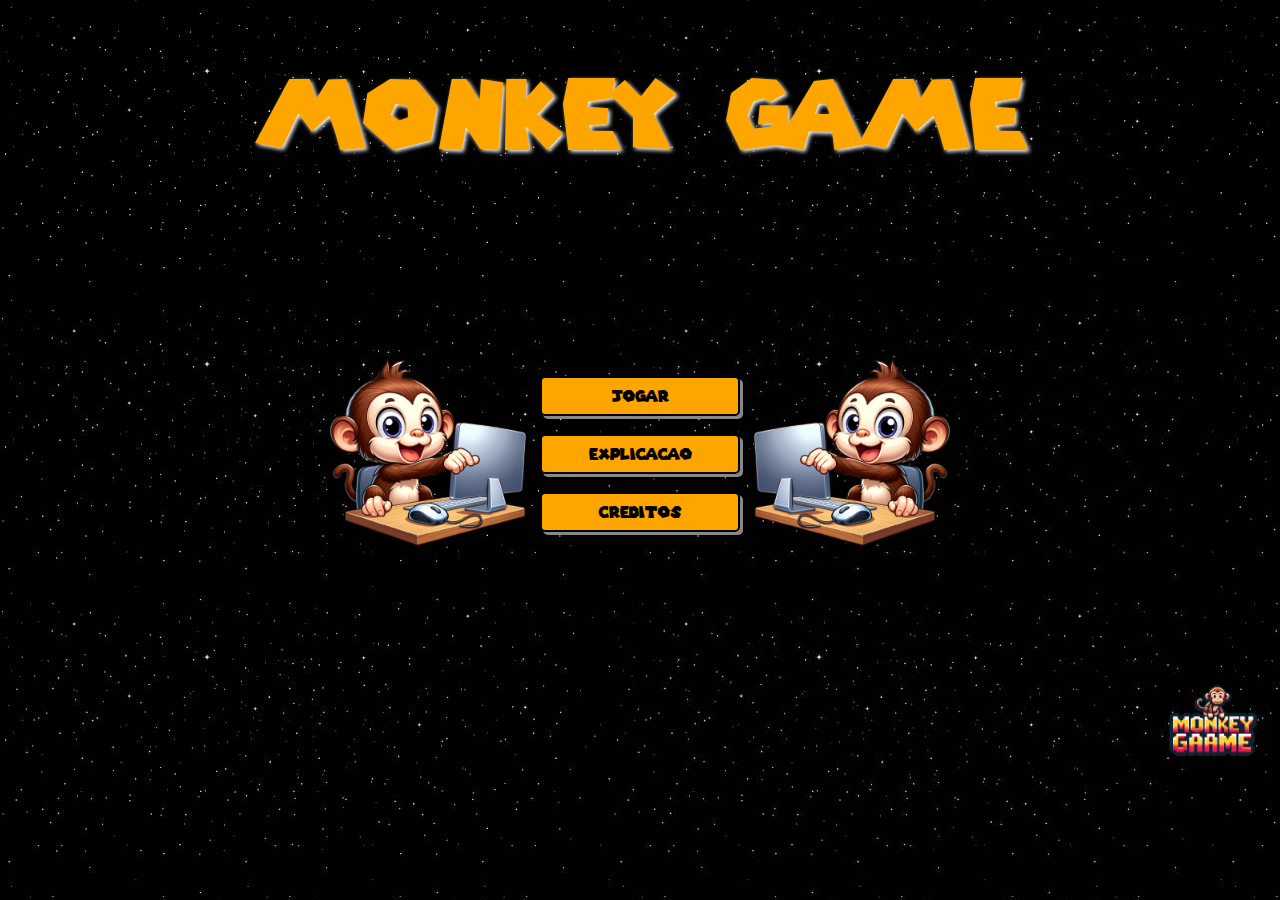
<file: index.html>
<!DOCTYPE html>
<html lang="en">
<head>
    <meta charset="UTF-8">
    <title>Menu</title>
    <link rel="icon" href="Imgs_e_Videos_e_Fontes/icon_macaco.png">
    <link rel="stylesheet" href="./index.css">
    <meta name="viewport" content="width=device-width, initial-scale=1">
</head>
<body>
    <h1>Monkey Game</h1>
    <div class="flex_row">
        <img src="Imgs_e_Videos_e_Fontes/monkey_1.png" alt="monkey" width="200" height="200">
        <div class="flex_column">
            <button id="play">Jogar</button>
            <div class="flex_3" id="listaDificuldades" style="display:none;">
                <h2 id="dificuldade">Escolha a dificuldade:</h2>
                <button onclick="easy()">Facil</button>
                <button onclick="medium()">Medio</button>
                <button onclick="hard()">Dificil</button>
                <button onclick="monkey()">Monkey Mode</button>
            </div>
            <div>
                <button onclick="explicacao()">Explicacao</button>
            </div>
            <div>
                <button onclick="creditos()">Creditos</button>
            </div>
        </div>
        <img id="inverso" src="Imgs_e_Videos_e_Fontes/monkey_1.png" alt="monkey" width="200" height="200">
    </div>
    <img id="marca" src="Imgs_e_Videos_e_Fontes/Marca.png" alt="marca" width="100">
    <script src="index.js"></script>
</body>
</html>
</file>
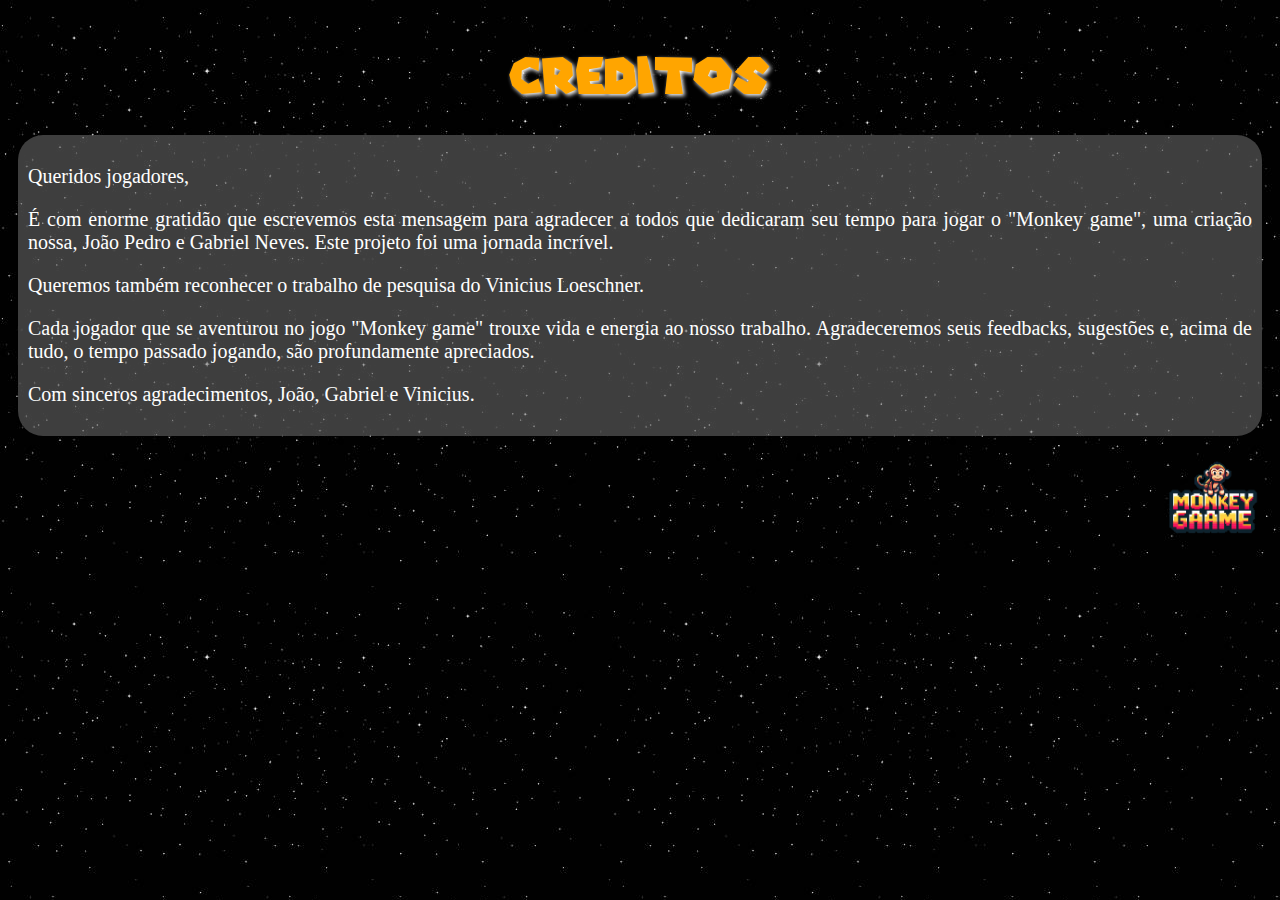
<file: Creditos/creditos.html>
<!DOCTYPE html>
<html lang="en">

<head>
    <meta charset="UTF-8">
    <meta name="viewport" content="width=device-width, initial-scale=1.0">
    <title>Créditos</title>
    <link rel="icon" href="../Imgs_e_Videos_e_Fontes/icon_macaco.png">
    <link rel="stylesheet" href="./creditos.css">
</head>

<body>
    <h1>Creditos</h1>
    <div class="bloco">
        <div>
            <p>
                Queridos jogadores,
            </p>
            <p>
                É com enorme gratidão que escrevemos esta mensagem para agradecer a todos que dedicaram seu tempo para
                jogar o "Monkey game", uma criação nossa, João Pedro e Gabriel Neves. Este projeto foi uma jornada
                incrível.
            </p>
            <p>
                Queremos também reconhecer o trabalho de pesquisa do Vinicius Loeschner.
            </p>
            <p>
                Cada jogador que se aventurou no jogo "Monkey game" trouxe vida e energia ao nosso trabalho.
                Agradeceremos seus feedbacks, sugestões e, acima de tudo, o tempo passado jogando, são profundamente
                apreciados.
            </p>
            <p>Com sinceros agradecimentos, João, Gabriel e Vinicius.</p>
        </div>
        <div></div>
    </div>
    <img src="../Imgs_e_Videos_e_Fontes/Marca.png" alt="Monkey">
</body>

</html>
</file>
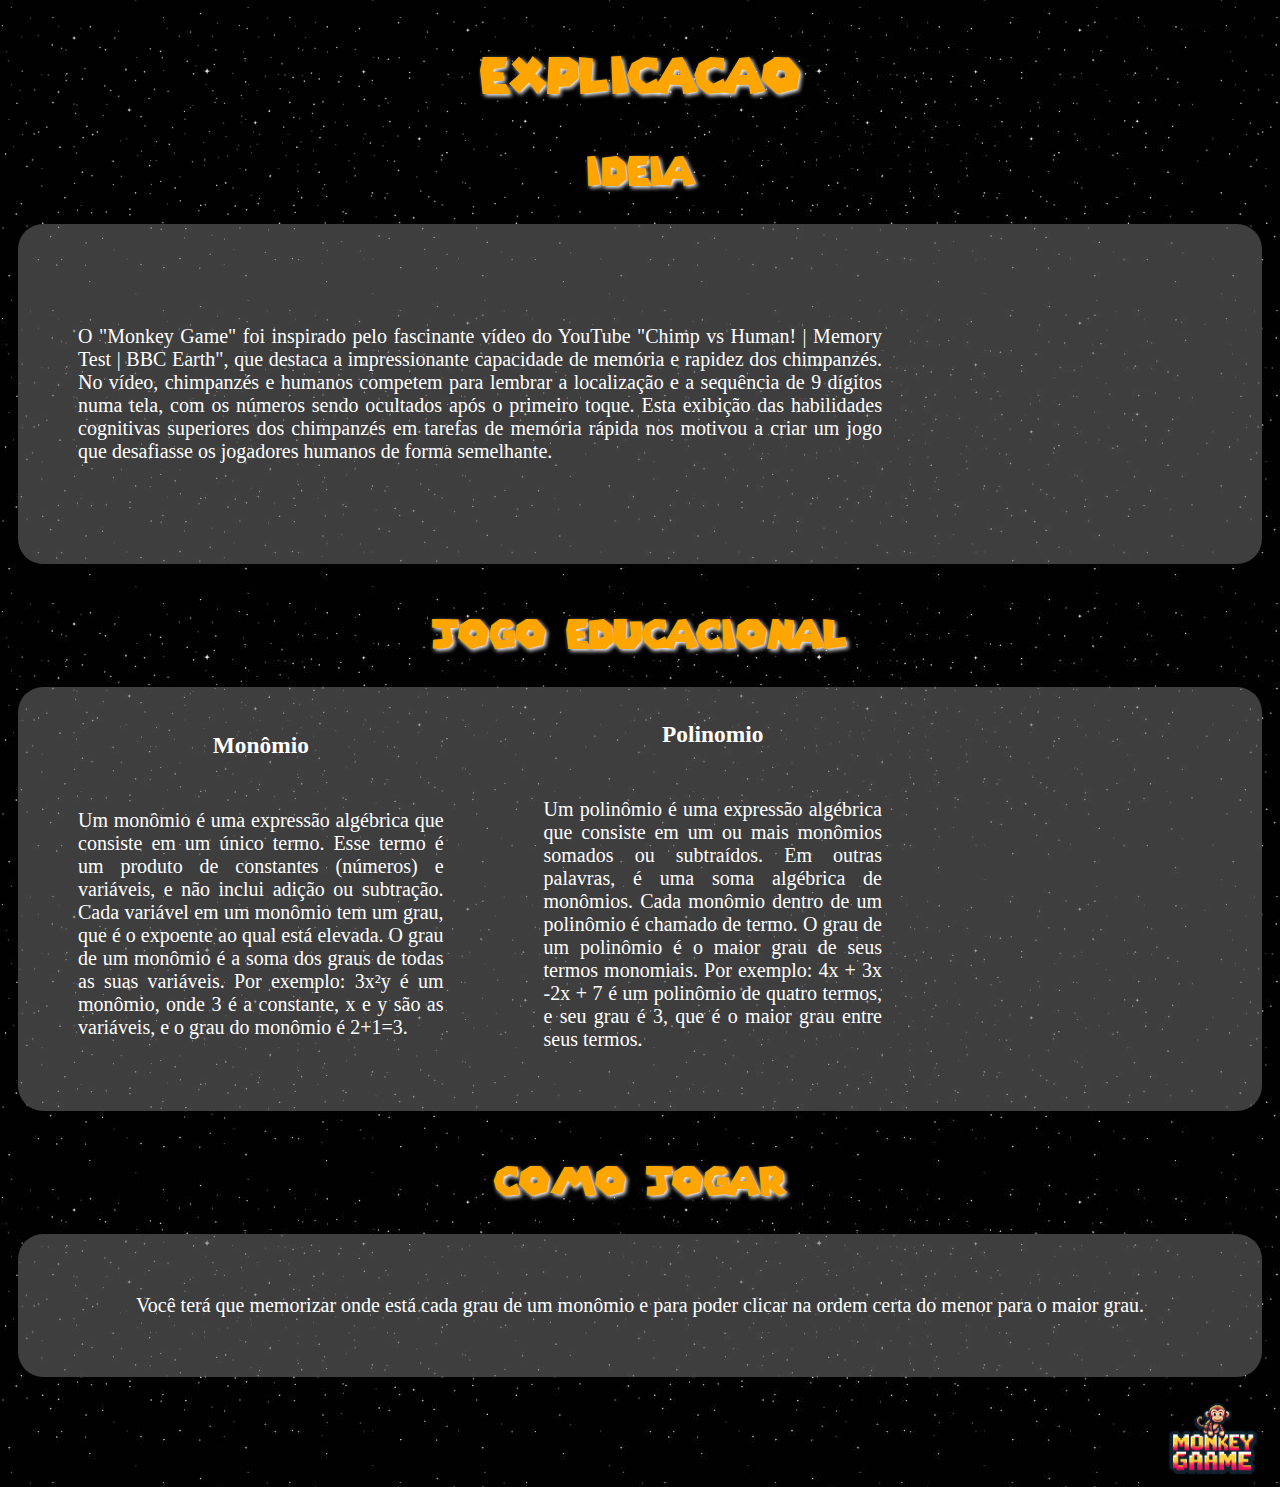
<file: Explicação/explicacao.html>
<!DOCTYPE html>
<html lang="en">

<head>
    <meta charset="UTF-8">
    <meta name="viewport" content="width=device-width, initial-scale=1.0">
    <title>Explicação</title>
    <link rel="icon" href="../Imgs_e_Videos_e_Fontes/icon_macaco.png">
    <link rel="stylesheet" href="./explicacao.css">
</head>

<body>
    <h1>Explicacao</h1>
    <h2>Ideia</h2>
    <div class="flex">
        <p>
            O "Monkey Game" foi inspirado pelo fascinante vídeo do YouTube "Chimp vs Human! | Memory Test | BBC Earth",
            que destaca a impressionante capacidade de memória e rapidez dos chimpanzés. No vídeo, chimpanzés e humanos
            competem para lembrar a localização e a sequência de 9 dígitos numa tela, com os números sendo ocultados
            após o primeiro toque. Esta exibição das habilidades cognitivas superiores dos chimpanzés em tarefas de
            memória rápida nos motivou a criar um jogo que desafiasse os jogadores humanos de forma semelhante.
        </p>
        <iframe src="https://www.youtube.com/embed/zsXP8qeFF6A" frameborder="0"
            allow="accelerometer; autoplay; clipboard-write; encrypted-media; gyroscope; picture-in-picture"
            allowfullscreen></iframe>
    </div>
    <h2>Jogo Educacional</h2>
    <div class="flex">
        <div class="flex_1">
            <h3>Monômio</h3>
            <p>
                Um monômio é uma expressão algébrica que consiste em um único termo. Esse termo é um produto de
                constantes (números) e variáveis, e não inclui adição ou subtração. Cada variável em um monômio tem um
                grau, que é o expoente ao qual está elevada. O grau de um monômio é a soma dos graus de todas as suas
                variáveis. Por exemplo: 3x²y é um monômio, onde 3 é a constante, x e y são as variáveis, e o grau do
                monômio é 2+1=3.
            </p>
        </div>
        <div class="flex_1">
            <h3>Polinomio</h3>
            <p>
                Um polinômio é uma expressão algébrica que consiste em um ou mais monômios somados ou subtraídos. Em
                outras palavras, é uma soma algébrica de monômios. Cada monômio dentro de um polinômio é chamado de
                termo. O grau de um polinômio é o maior grau de seus termos monomiais. Por exemplo: 4x + 3x -2x + 7 é um
                polinômio de quatro termos, e seu grau é 3, que é o maior grau entre seus termos.
            </p>
        </div>
        <iframe src="https://www.youtube.com/embed/GtbdFMJBbsY" frameborder="0"
            allow="accelerometer; autoplay; clipboard-write; encrypted-media; gyroscope; picture-in-picture"
            allowfullscreen></iframe>
    </div>
    <h2>Como jogar</h2>
    <div class="flex">
        <p>
            Você terá que memorizar onde está cada grau de um monômio e para poder clicar na ordem certa do menor para o
            maior grau.
        </p>
    </div>
    <img id="marca" src="../Imgs_e_Videos_e_Fontes/Marca.png" alt="marca" width="100">
</body>
</html>
</file>
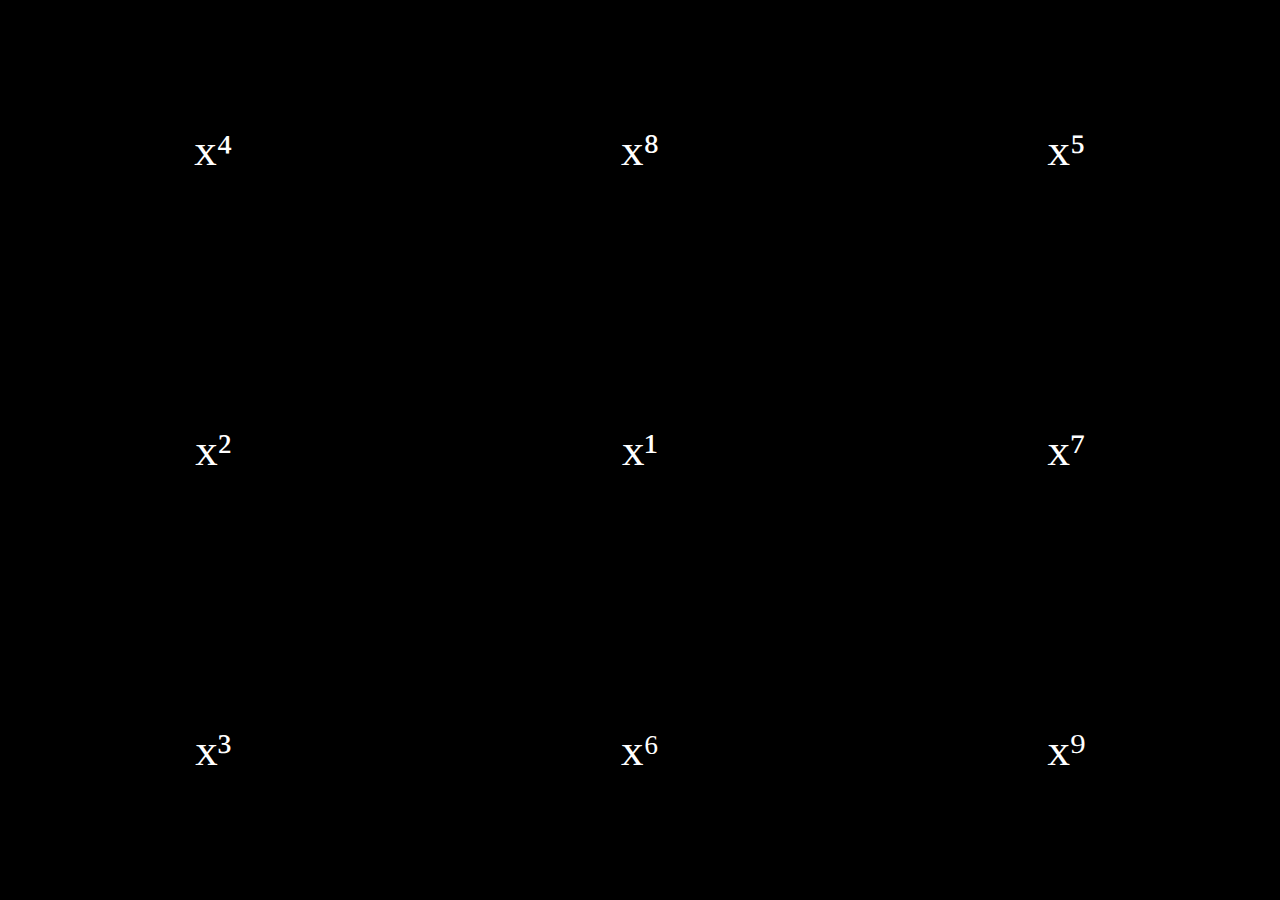
<file: Jogo/game.html>
<!DOCTYPE html>
<html lang="en">

<head>
    <meta charset="UTF-8">
    <meta name="viewport" content="width=device-width, initial-scale=1.0">
    <title>Monkey Game</title>
    <link rel="icon" href="../Imgs_e_Videos_e_Fontes/icon_macaco.png">
    <link rel="stylesheet" href="game.css">
</head>

<body>
    <!-- <div class="timer">
        <p>Timer: <span id="timer-value">0</span></p>
    </div> -->
    <div id="board"></div>
    <script src="game.js"></script>
</body>
</html>
</file>
<file: index.css>
/* Baixando a fonte Super Mario 256 */
@font-face {
    font-family: 'Super Mario 256';
    src: url('Imgs_e_Videos_e_Fontes/SuperMario256.ttf') format('woff2'),
         url('Imgs_e_Videos_e_Fontes/SuperMario256.ttf') format('woff');
}
/* Configurações da página */
body{
    background-image: url("Imgs_e_Videos_e_Fontes/Teste.jpg");
}
h1{
    color: orange;
    font-size: 6rem;
    text-align: center;
    font-family: 'Super Mario 256';
    text-shadow: 2px 2px 4px white;
    border: 2px solid black;
}
h2{
    font-family: 'Super Mario 256';
    text-align: center;
}
#listaDificuldades{
    color: blue;
    font-size: 1,5rem;
    text-align: center;
    font-family: 'Super Mario 256';
}
button{
    width: 200px;
    background-color: orange;
    border: 2px solid #000000;
    color: #000000; 
    padding: 10px 20px; 
    text-decoration: none; 
    display: inline-block; 
    font-size: 16px; 
    margin: 4px 2px; 
    cursor: pointer;
    border-radius: 5px; 
    font-family: 'Super Mario 256', Arial, Helvetica, sans-serif; 
    box-shadow: 3px 3px #888888;
}
/* Localização na tela */

.flex_row {
    display: flex;
    flex-direction: row;
    height: 50vh;
    justify-content: center;
    align-items: center;
    gap: 10px;
    
}
.flex_column {
    display: flex;
    flex-direction: column;
    justify-content: center;
    align-items: center;

    gap: 10px;
}
/*Sobre as imgens na pagina*/
img{
    max-width: 100%;
    height: auto;
    border-radius: 25px;
}
#inverso{
    transform: scaleX(-1);
}
#marca{
    margin: 0px 10px 5px 10px;
    padding: 0px;
    float: right;
}
@media (max-width: 700px){
    h1{
        font-size: 5rem;
    }
    .flex_row{
        flex-direction: column;
        height: 70vh;
    }
    .flex_3{
        flex-direction: row;
    }
    #inverso{
        width: 0px;
        height: 0px;
    }
    #marca{
        margin: 20px;
    }
}
@media (max-width: 500px){
    h1{
        font-size: 3rem;
    }
    .flex_row{
        flex-direction: column;
        height: 95vh;
    }
}
</file>
<file: Creditos/creditos.css>
@font-face {
    font-family: 'Super Mario 256';
    src: url('../Imgs_e_Videos_e_Fontes/SuperMario256.ttf') format('woff2'),
         url('../Imgs_e_Videos_e_Fontes/SuperMario256.ttf') format('woff');
}
body{
    background-image: url("../Imgs_e_Videos_e_Fontes/Teste.jpg");
    font-size: 20px;
    color: #fff;
}
h1{
    color: orange;
    font-family: 'Super Mario 256', Arial, Helvetica, sans-serif;
    text-align: center;
    font-size: 50px;
    margin-top: 50px;
    text-shadow: 2px 2px 4px white;
}
.bloco{
    display: flex;
    flex-direction: row;
    justify-content: center;
    align-items: center;
    text-align: justify;
    background-color: #6d6d6d90;
    border-radius: 25px;
    margin: 10px;
    padding: 10px;
}

img{
    width: 100px;
    height: auto;
    margin: 10px;
    float: right;
}
</file>
<file: Explicação/explicacao.css>
@font-face {
    font-family: 'Super Mario 256';
    src: url('../Imgs_e_Videos_e_Fontes/SuperMario256.ttf') format('woff2'),
         url('../Imgs_e_Videos_e_Fontes/SuperMario256.ttf') format('woff');
}
body{
    background-image: url("../Imgs_e_Videos_e_Fontes/Teste.jpg");
    font-size: 20px;
    color: #fff;
}
h1{
    color: orange;
    font-family: 'Super Mario 256';
    text-align: center;
    font-size: 50px;
    margin-top: 50px;
    text-shadow: 2px 2px 4px white;
}

h2{
    color: orange;
    font-family: 'Super Mario 256';
    text-align: center;
    font-size: 40px;
    margin-top: 50px;
    text-shadow: 2px 2px 4px white;
}
h3{
    text-align: center;
}

p{
    margin: 50px;
    text-align: justify;
}
.flex{
    display: flex;
    flex-direction: row;
    justify-content: center;
    align-items: center;
    text-align: justify;
    background-color: #6d6d6d90;
    border-radius: 25px;
    margin: 10px;
    padding: 10px;
}

iframe{
    margin: 10px;
    width: 600px;
    height: 300px;
    border-radius: 10px;
}
#marca{
    width: 100px;
    height: auto;
    margin: 10px;
    float: right;
}

@media (max-width: 1100px){
    .flex{
        flex-direction: column;
    }
    iframe{
        width: 300px;
        height: 150px;
    }
}

@media (max-width: 500px){
    h1{
        font-size: 30px;
        text-shadow: 1px 1px 2px white;
    }
    h2{
        font-size: 20px;
        text-shadow: 1px 1px 2px white;
    }
    p{
        font-size: 15px;
    }
    iframe{
        width: 200px;
        height: 100px;
    }
}
</file>
<file: Jogo/game.css>
#board {
    display: grid;
    width: 100vw;
    height: 100vh;
}

body {
    margin: 0;
    padding: 0;
    background-color: black;
}

div {
    margin: 0;
    padding: 0;
}

p {
    color: white;
    margin: 0;
    padding: 0;
    font-size: 5vh;
    text-align: center;
    vertical-align: middle;
}

.score p, .timer p {
    color: yellow;
    font-size: 5vh;
    text-align: right;
    vertical-align: middle;
}
</file>
